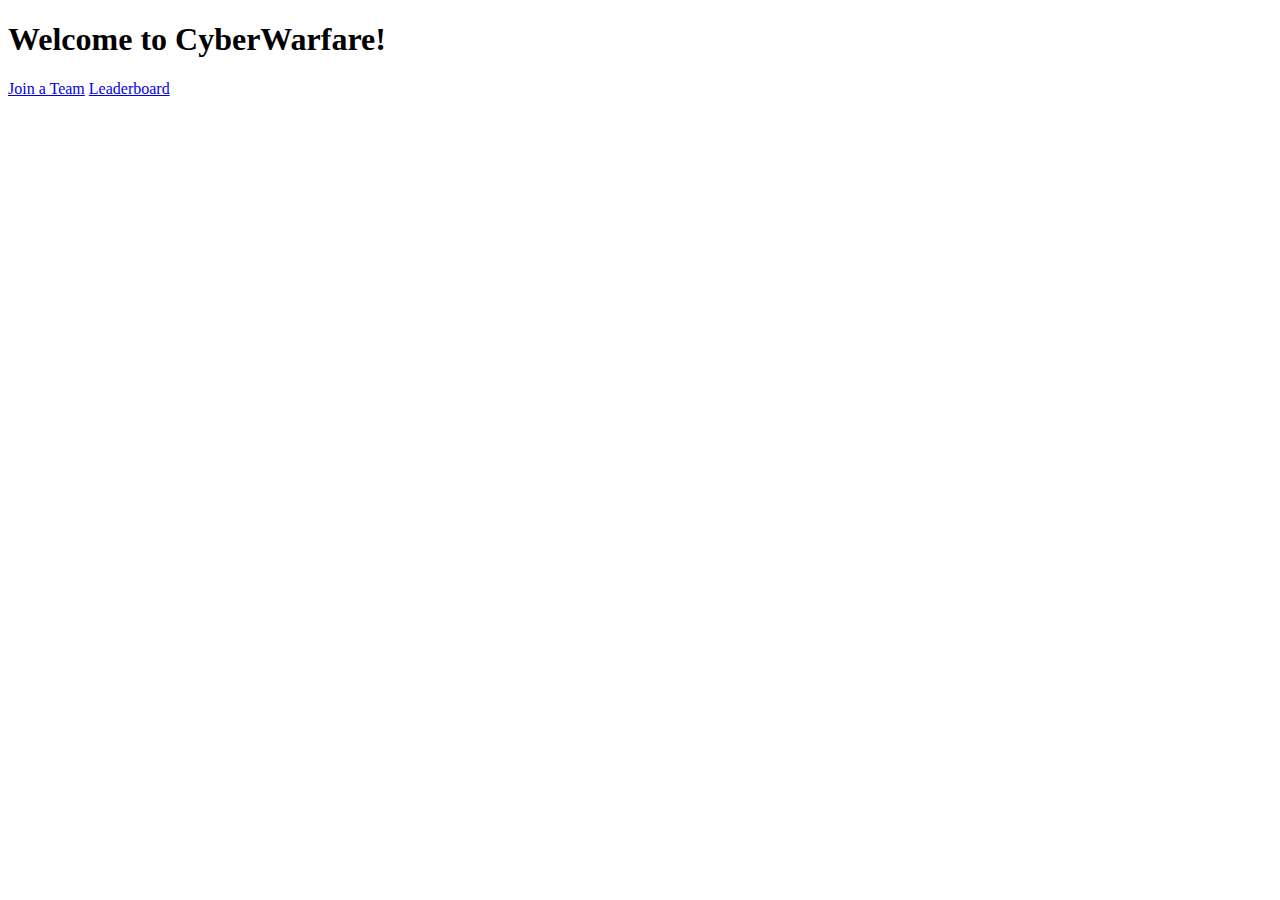
<file: templates/index.html>
<!DOCTYPE html>
<html>
<head>
    <title>CyberWarfare</title>
</head>
<body>
    <h1>Welcome to CyberWarfare!</h1>
    <a href="/join">Join a Team</a>
    <a href="/leaderboard">Leaderboard</a>
</body>
</html>
</file>
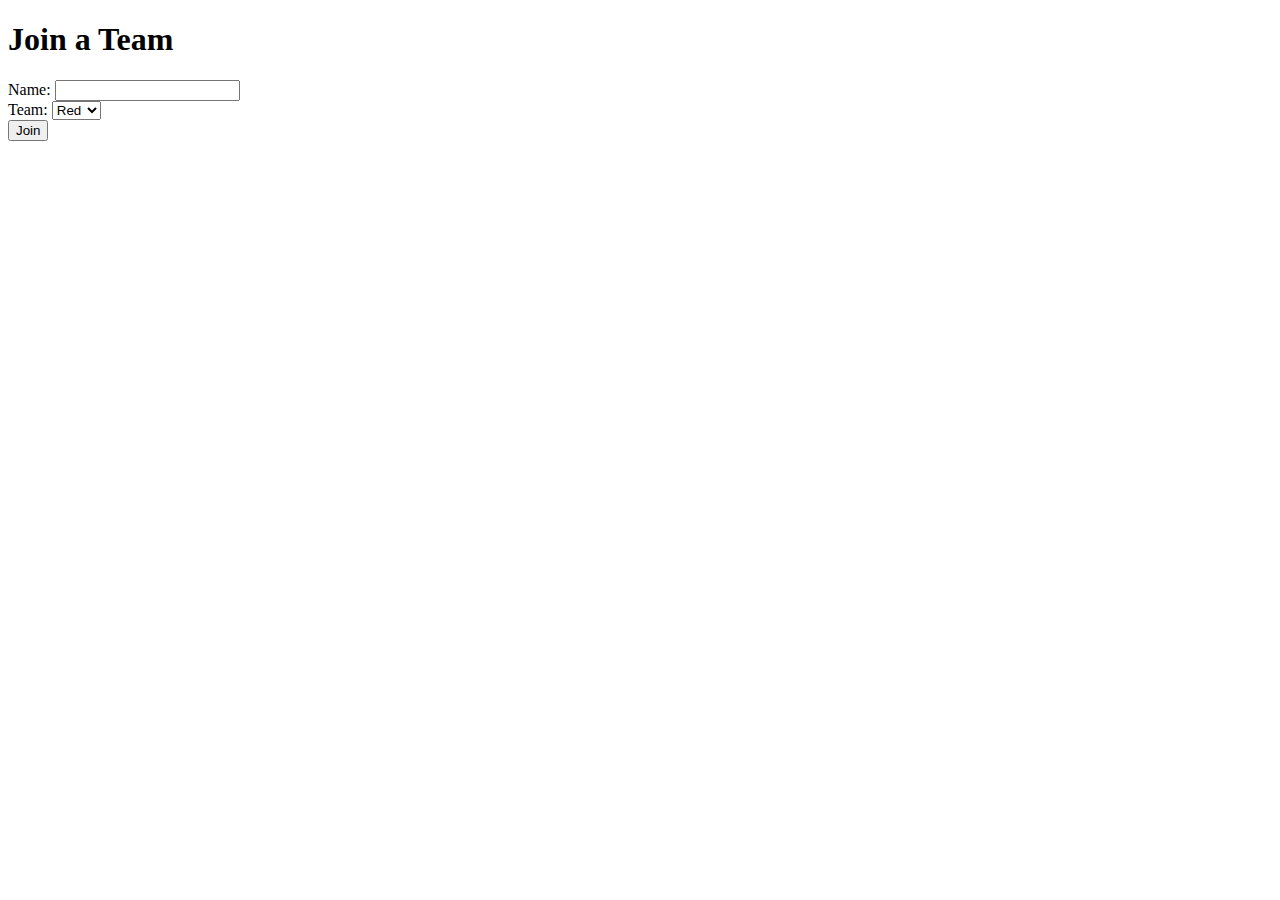
<file: templates/join.html>
<!DOCTYPE html>
<html>
<head>
    <title>Join a Team</title>
</head>
<body>
    <h1>Join a Team</h1>
    <form method="POST">
        Name: <input type="text" name="name" required><br>
        Team:
        <select name="team">
            <option value="red">Red</option>
            <option value="blue">Blue</option>
        </select><br>
        <button type="submit">Join</button>
    </form>
</body>
</html>
</file>
